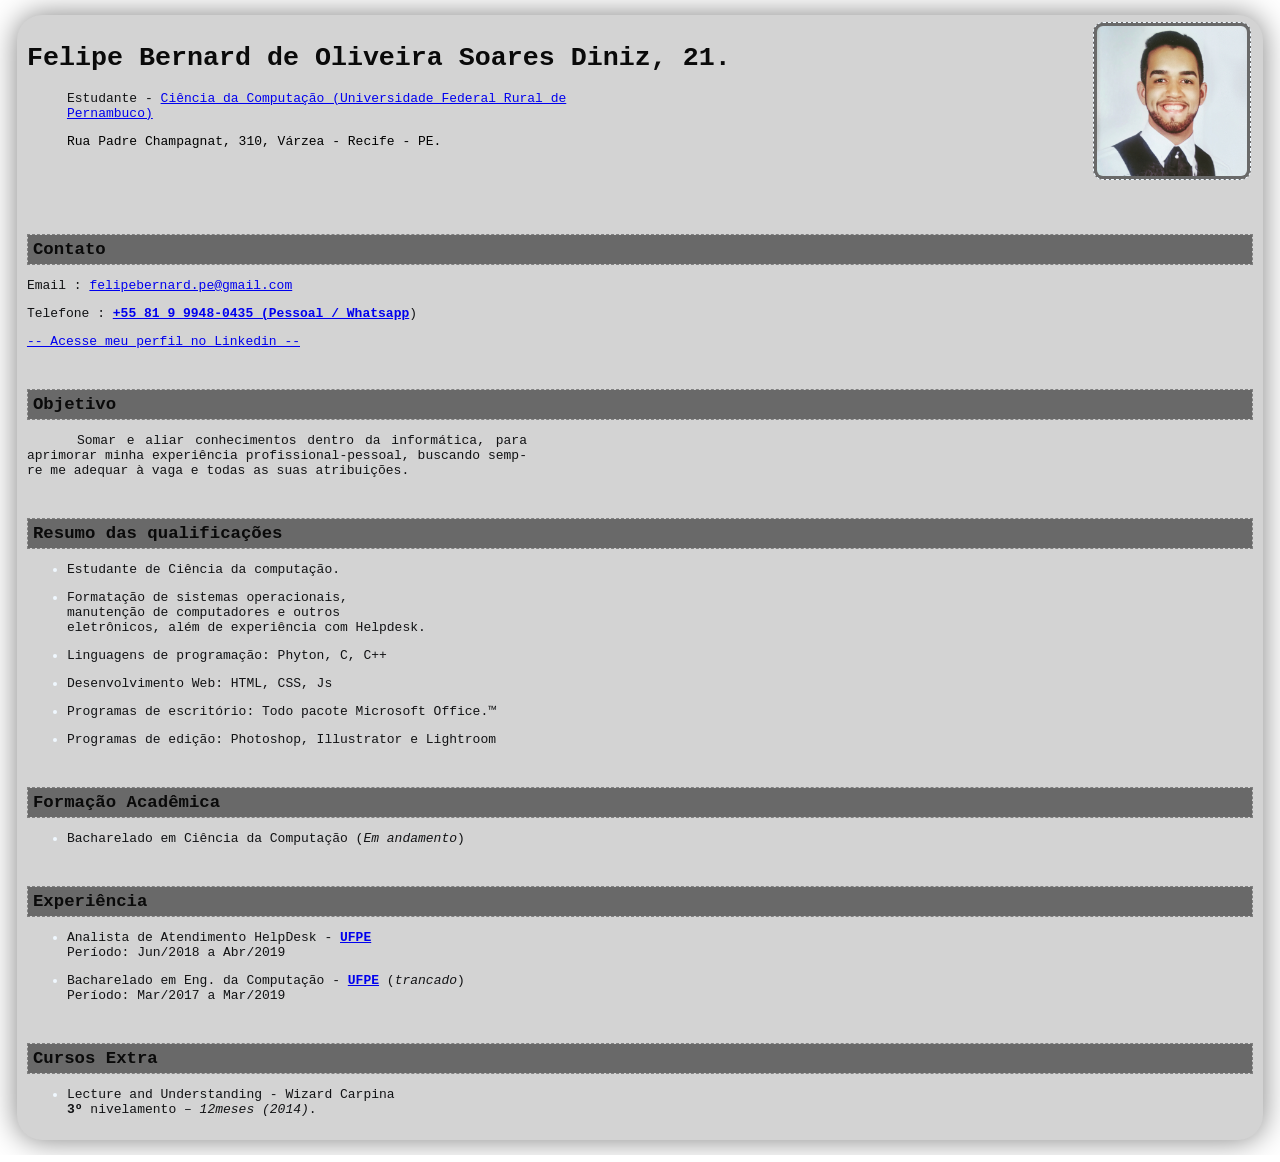
<file: index.html>
<!DOCTYPE html>
<html lang="pt-br">
    <head>
        <meta charset="utf-8">
        <meta name="description" content="Currículo - Felipe_Bernard">
        <title>Currículo - Felipe_Bernard</title>
        <link rel="stylesheet"  type="text/css" href="estiloCurriculo.css">    
    </head>
<style>
body{
    color:aliceblue;
}

div#interface{
    position: relative;
    font-family: monospace;
    margin: 15px auto 15px auto;
    background-color: lightgray;
    box-shadow: 0px 0px 30px rgba(0,0,0,.5);
    border-radius: 25px;
    padding: 10px;
    width: 97%;
}

div#interface img:hover {
    transition: 2s;
    opacity: .7;
}

div#interface img{
    background: dimgray;
    position: absolute;
    margin: 0px -88px 0px 0px;
    padding: 3px;
    right: 100px;
    top: 7px;
    border-radius: 10px;
    border: 1px aliceblue dashed;
}
    
h2#contato{
 margin: -1px 0px 0px 0px;
}    

dd{
    color: black;
}

p{
    color: #111214;
    width: 500px;
}

h1{
    font-size: 20pt;
    color:#0a0a0a;
}

h2{
    background-color: dimgrey;
    background-clip: padding-box;
    font-size: 13pt;
    color:#0a0a0a;
    border-top: 1px gray dashed;
    border-bottom: 1px gray dashed;
    border-left: 1px gray dashed;
    border-right: 1px gray dashed;
    padding: 5px;
    margin: 40px auto 10px auto;
}

div#texto{
    text-align: justify;
    text-indent: 50px;  
    width: 500px;
}

</style>    
    <body>  
        <div id="interface">
            <dl>
                <dt><h1>Felipe Bernard de Oliveira Soares Diniz, 21.</h1></dt>
                <dd><p>Estudante -  <a href="http://www.bcc.ufrpe.br/" target="_blank">Ciência da Computação (Universidade Federal Rural de Pernambuco)</a></p></dd>
                <dd>Rua Padre Champagnat, 310, Várzea - Recife - PE.</dd>
                <img src="eu.jpg" alt="Felipe Bernard" width="150" heigth="150"/>
                <br><br><br>
            </dl>
                <h2>Contato</h2>
                <div id="contato">
                    <p>
                   Email :  <a href="mailto:felipebernard.pe@gmail.com?subject=Contato: " target="_blank">felipebernard.pe@gmail.com</a></p>
                        
                    <p>Telefone : <b><a href="https://api.whatsapp.com/send?1=pt_BR&phone=5581999480435" target="_blank">+55 81 9 9948-0435 (Pessoal / Whatsapp</a></b>)
                    </p>
                        
                    <p><a href="https:www.linkedin.com/in/felipe-bernard-de-oliveira-s-diniz-78387a174" target="_blank">
                        -- Acesse meu perfil no Linkedin --</a>
                    </p>
                </div>
                <h2>Objetivo</h2>
                    <div id="texto"><p>Somar e aliar conhecimentos dentro da informática, pa&shy;ra apri&shy;morar minha expe&shy;riên&shy;cia pro&shy;fissio&shy;nal-pessoal, bus&shy;can&shy;do semp&shy;re me ade&shy;quar à vaga e to&shy;das as suas a&shy;tri&shy;bui&shy;ções.</p></div>

                <h2>Resumo das qualificações</h2>
                    <ul>
                    <li><p>Estudante de Ciência da computação.</p></li>
                    <li><p>Formatação de sistemas operacionais,<br>manutenção de computadores e outros<br> eletrônicos, além de experiência com Helpdesk.</p></li>
                    <li><p>Linguagens de programação: Phyton, C, C++</p></li>
                    <li><p>Desenvolvimento Web: HTML, CSS, Js</p></li>
                    <li><p>Programas de escritório: Todo pacote Microsoft Office.&trade;</p></li>
                    <li><p>Programas de edição: Photoshop, Illustrator e Lightroom</p></li>
                        
                    </ul>            
                <h2>Formação Acadêmica</h2>
                    <ul>
                        <li><p>Bacharelado em Ciência da Computação (<i>Em andamento</i>)</p></li>
                    </ul>
                <h2>Experiência</h2>
                    <ul>
                        <li><p>Analista de Atendimento HelpDesk - <b><a href="https://www.ufpe.br/" target="_blank">UFPE</a></b><br>
                           Período: Jun/2018 a Abr/2019
                            </li> 
                        </p>
                        <li><p>Bacharelado em Eng. da Computação - <b><a href="https://www.ufpe.br/" target="_blank">UFPE</a></b> (<i>trancado</i>)<br>
                                Período: Mar/2017 a Mar/2019
                            </li>
                        </p>
                    </ul>    
        
                <h2>Cursos Extra</h2>
                    <ul>
                        <li><p>Lecture and Understanding - Wizard Carpina<br>
                        <b>3º</b> nivelamento – <i>12meses (2014)</i>.</p></li>
                    </ul>
        </div> 
    </body>
</html>
</file>
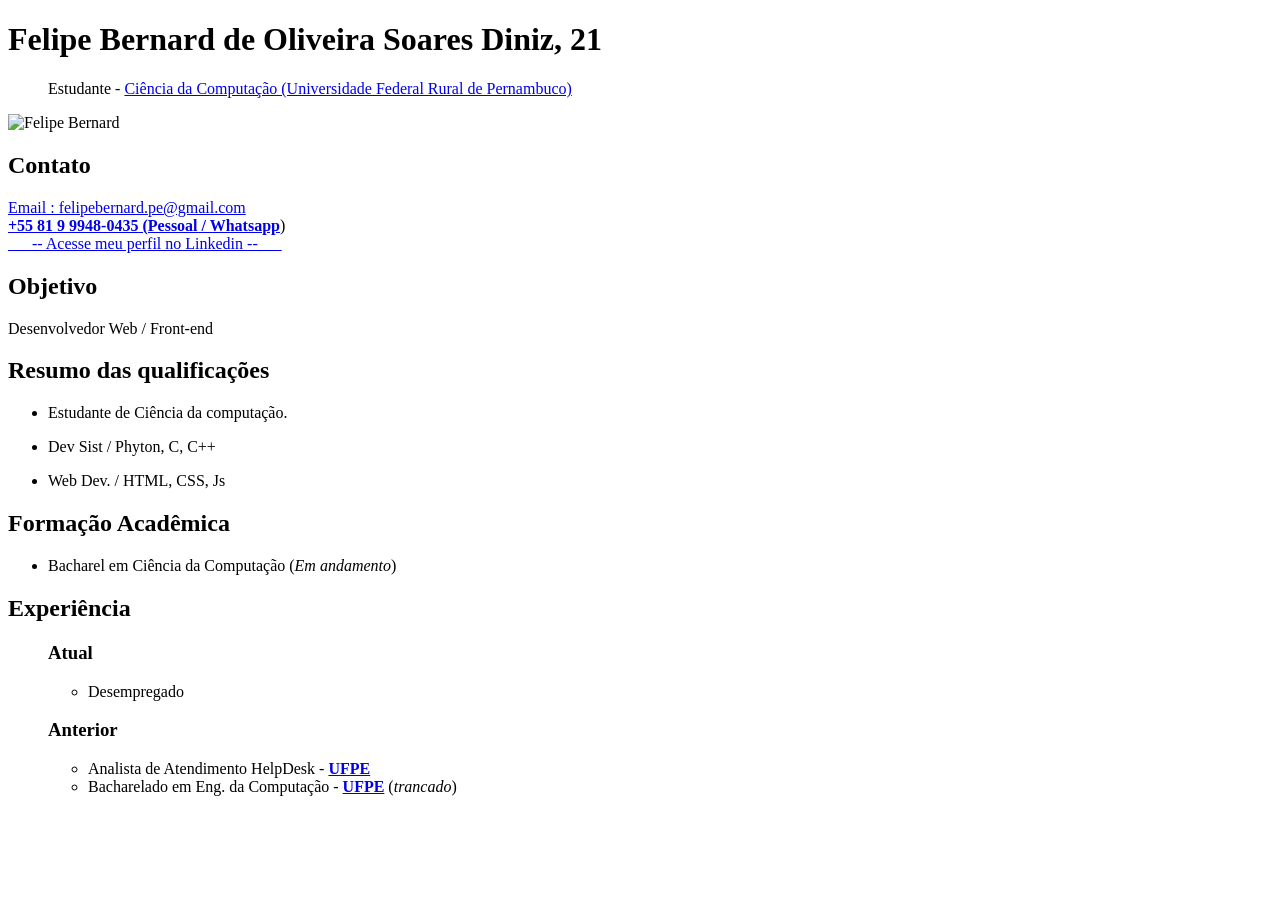
<file: CurriculoFelipeBernard.htm>
<!DOCTYPE html>
<html lang="pt-br">
    <head>
        <meta charset="utf-8">
        <meta name="description" content="Página explicando o que é o HEAD">
        <title>Documento sobre o HEAD de um arquivo HTML</title>
    </head>

    <body>  
            <dl>
                <dt><h1>Felipe Bernard de Oliveira Soares Diniz, 21</h1></dt>
                <dd><p>Estudante -  <a href="http://www.bcc.ufrpe.br/" target="_blank">Ciência da Computação (Universidade Federal Rural de Pernambuco)</a></p></dd>
            </dl>
        
                <p>
                <img scr="/IMG_eu.png" width="300" height="300" alt="Felipe Bernard">
                </p>
        
                <h2>Contato</h2>
                    <p><a href="mailto:felipebernard.pe@gmail.com?subject=Contato: " target="_blank">Email : felipebernard.pe@gmail.com</a><br>
                        
                    <b><a href="https://api.whatsapp.com/send?1=pt_BR&phone=5581999480435" target="_blank">+55 81 9 9948-0435 (Pessoal / Whatsapp</a></b>)<br>
                        
                    <a href="https:www.linkedin.com/in/felipe-bernard-de-oliveira-s-diniz-78387a174" target="_blank">
                        &nbsp;&nbsp;&nbsp;&nbsp;&nbsp;
                        -- Acesse meu perfil no Linkedin --
                        &nbsp;&nbsp;&nbsp;&nbsp;&nbsp; </a></p>

                <h2>Objetivo</h2>
                    <p>Desenvolvedor Web / Front-end</p>

                <h2>Resumo das qualificações</h2>
                    <ul>
                    <li><p>Estudante de Ciência da computação.</p></li>
                    <li><p>Dev Sist / Phyton, C, C++</p></li>
                    <li><p>Web Dev. / HTML, CSS, Js</p></li>
                    </ul>            
                <h2>Formação Acadêmica</h2>
                    <ul>
                        <li><p>Bacharel em Ciência da Computação (<i>Em andamento</i>)</p></li>
                    </ul>
                <h2>Experiência</h2>
                    <ul>
                    <h3>Atual</h3>
                        <ul>
                        <li><p>Desempregado</p></li>
                        </ul>
                    <h3>Anterior</h3>
                        <ul>
                        <p>
                            <li>Analista de Atendimento HelpDesk - <b><a href="https://www.ufpe.br/" target="_blank">UFPE</a></b><br></li>
                            <li>Bacharelado em Eng. da Computação - <b><a href="https://www.ufpe.br/" target="_blank">UFPE</a></b> (<i>trancado</i>)</li>
                        </p>
                        </ul>    
                    </ul>
    </body>
</html>
</file>
<file: estiloCurriculo.css>
<style>
body{
    color:aliceblue;
}

div#interface{
    position: relative;
    font-family: monospace;
    margin: 15px auto 15px auto;
    background-color: lightgray;
    box-shadow: 0px 0px 30px rgba(0,0,0,.5);
    padding: 10px;
    width: 97%;
}

div#interface img:hover {
    transition: 2s;
    opacity: .7;
}

div#interface img{
    position: absolute;
    margin: 0px -88px 0px 0px;
    padding: 10px;
    right: 100px;
    top: 7px;
    border: 1px gray dashed;
}

div#contato{

}

p{
    color: #111214;
}

h1{
    font-size: 20pt;
    color:#0a0a0a;
}

h2{
    font-size: 13pt;
    color:#0a0a0a;
    border-top: 1px gray dashed;
    border-bottom: 1px gray dashed;
    border-left: 1px gray dashed;
    border-right: 1px gray dashed;
    padding: 5px;
    margin: 40px auto 10px auto;
}

div#texto{
    text-align: justify;
    text-indent: 50px;  
    width: 500px;
}

</style>
</file>
